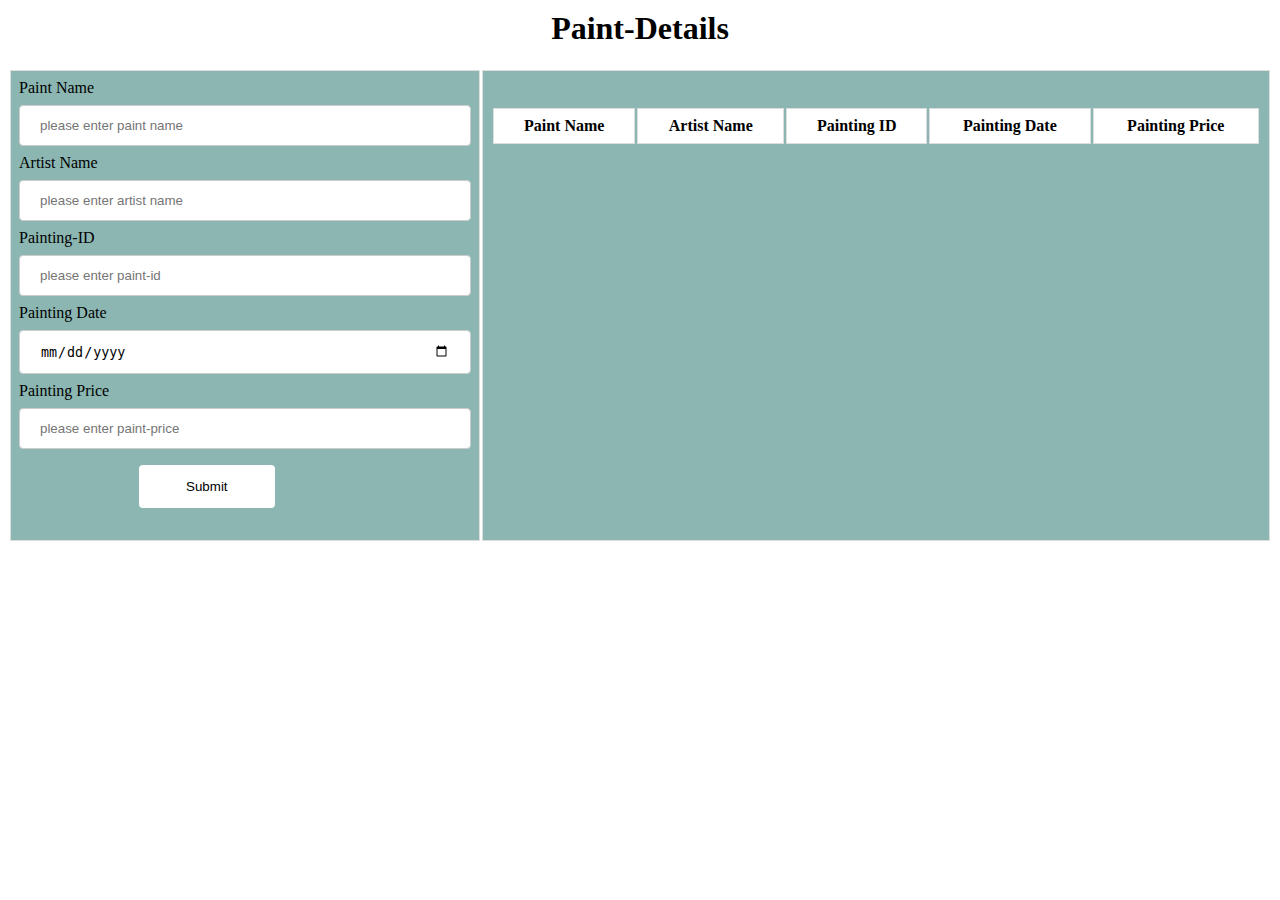
<file: Rakesh/index.html>
<html lang="en">
<head>
    <meta charset="UTF-8">
    <meta name="viewport" content="width=device-width, initial-scale=1.0">
    <title>Document</title>
    <link rel="stylesheet" href="table.css">
</head>
<body>

    <h1>Paint-Details</h1>
    <table>
        <tr>
            <td>
                <form onsubmit="event.preventDefault(); SubmitForm(); resetform()" autocomplete="off">
                    <div>
                        <label>Paint Name</label>
                        <p id="p" style="display: none;" class="alert alert-info">Only characters are allowed</p>
                        <input type="text" name="paintName" oninput="p_check()" id="paintName" placeholder="please enter paint name" required> 
                    </div>
                    <div>
                        <label>Artist Name</label>
                        <p id="a" style="display: none;" class="alert alert-info">Only characters are allowed</p>
                        <input type="text" name="artist" oninput="a_check()" id="artist" placeholder="please enter artist name" required>
                    </div>
                    <div>
                        <label>Painting-ID</label>
                        <input type="number" name="pid" id="pid" placeholder="please enter paint-id" required>
                    </div>
                    <div>
                        <label>Painting Date</label>
                        <input type="date" max="2020-10-28" name="pdate" id="pdate" placeholder="please enter painting date" required>
                    </div>
                    <div>
                        <label>Painting Price</label>
                        <p id="pp" style="display: none;" class="alert alert-info">pls enter price</p>
                        <input type="number" name="price" oninput="pp_check" id="price" placeholder="please enter paint-price" required>
                    </div>
                    <div  class="form-action-buttons">
                        <input type="submit" value="Submit">
                    </div>
                </form>
            </td>
            <td>
                <table class="list" id="Paint-Info">
                    <thead>
                        <tr>
                            <th>Paint Name</th>
                            <th>Artist Name</th>
                            <th>Painting ID</th>
                            <th>Painting Date</th>
                            <th>Painting Price</th>
                    
                        </tr>
                    </thead>
                    <tbody>

                    </tbody>
                </table>
            </td>
        </tr>
    </table>
    <script src="script.js"></script>
</body>
</html>
</file>
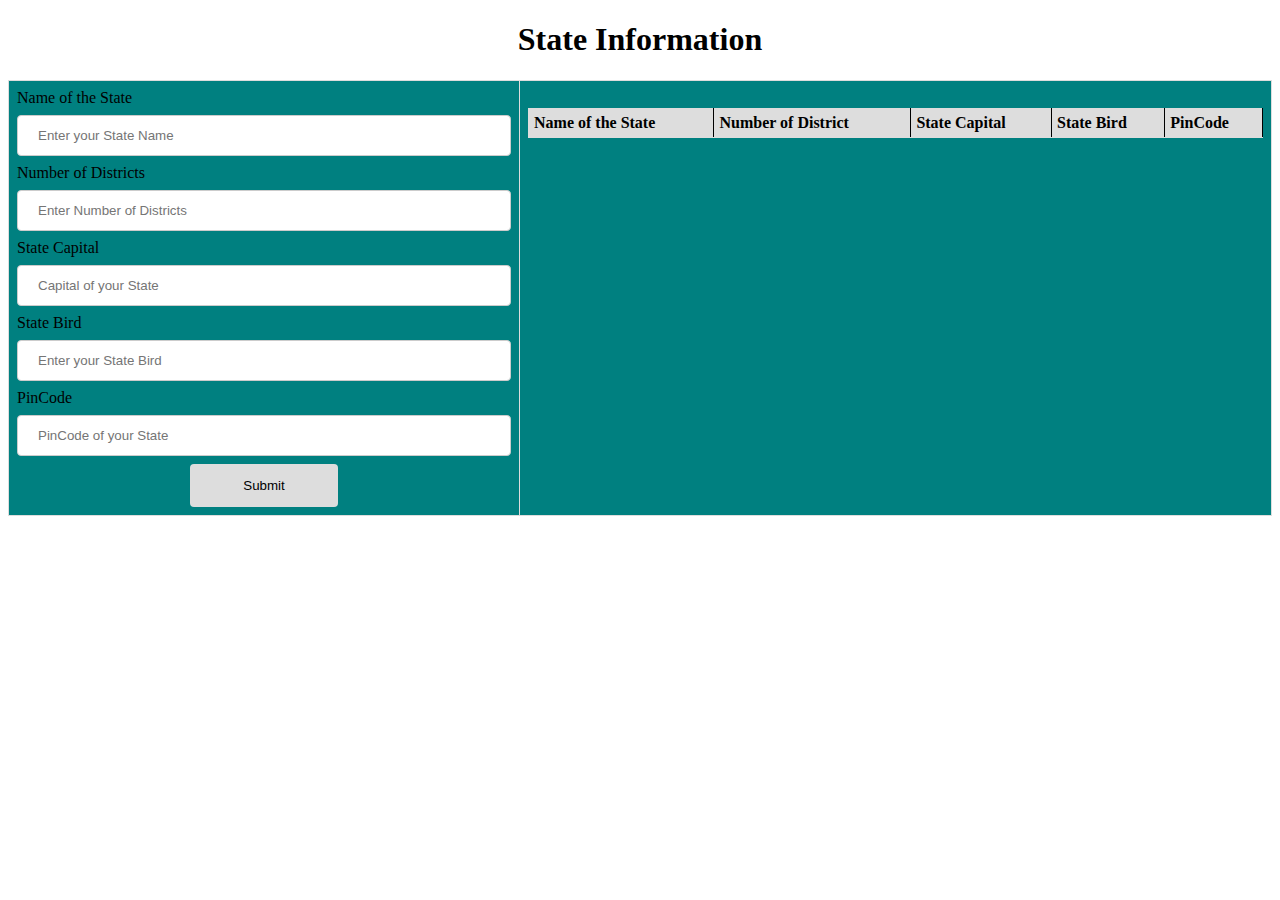
<file: Nitin Updated/State_Information.html>
<!DOCTYPE html>
<html>
<head>
    <title>State Information</title>
    <link rel="stylesheet" href="State_Information.css">
    <script src="state_information.js"></script>
</head>
<body>
    <h1>State Information</h1>
    <table>
        <tr>
            <td>
                <form onsubmit="event.preventDefault();onFormSubmit();" autocomplete="off">
                    <div>
                        <label>Name of the State</label>
                        <p id="state-alert" style="display:none;color:#fff;">Only characters are allowed</p>
                        <input type="text"  id="state-name" placeholder="Enter your State Name"  oninput="validation()" required>
                    </div>
                    <div>
                        <label>Number of Districts</label>
                        <input type="number" id="district" placeholder="Enter Number of Districts" min="1" required>
                    </div>
                    <div>
                        <label>State Capital</label>
                        <p id="capital" style="display:none;color:#fff;">Only characters are allowed</p>
                        <input type="text"  id="capital-name" placeholder="Capital of your State" oninput="validation()" required>
                    </div>
                    <div>
                        <label>State Bird</label>
                        <p id="bird-alert" style="display:none;color:#fff;">Only characters are allowed</p>
                        <input type="text" id="bird-name" placeholder="Enter your State Bird" oninput="validation()" required>
                    </div>
                    <div>
                        <label>PinCode</label>
                        <p id="pin-alert" style="display:none;color:#fff;">Only Six Digits are Allowed</p>
                        <input type="number" id="pin-code" placeholder="PinCode of your State" oninput="validation()" required>
                    </div>
                    <div class="form-action-buttons">
                        <input type="submit" value="Submit">
                    </div>
                </form>
            </td>
            <td>
                <table class="list" id="state-information">
                    <thead>
                        <tr>
                            <th>Name of the State</th>
                            <th>Number of District</th>
                            <th>State Capital</th>
                            <th>State Bird</th>
                            <th>PinCode</th>
                        </tr>
                    </thead>
                    <tbody>
                    </tbody>
                </table>
            </td>
        </tr>
    </table>
</body>
</html>
</file>
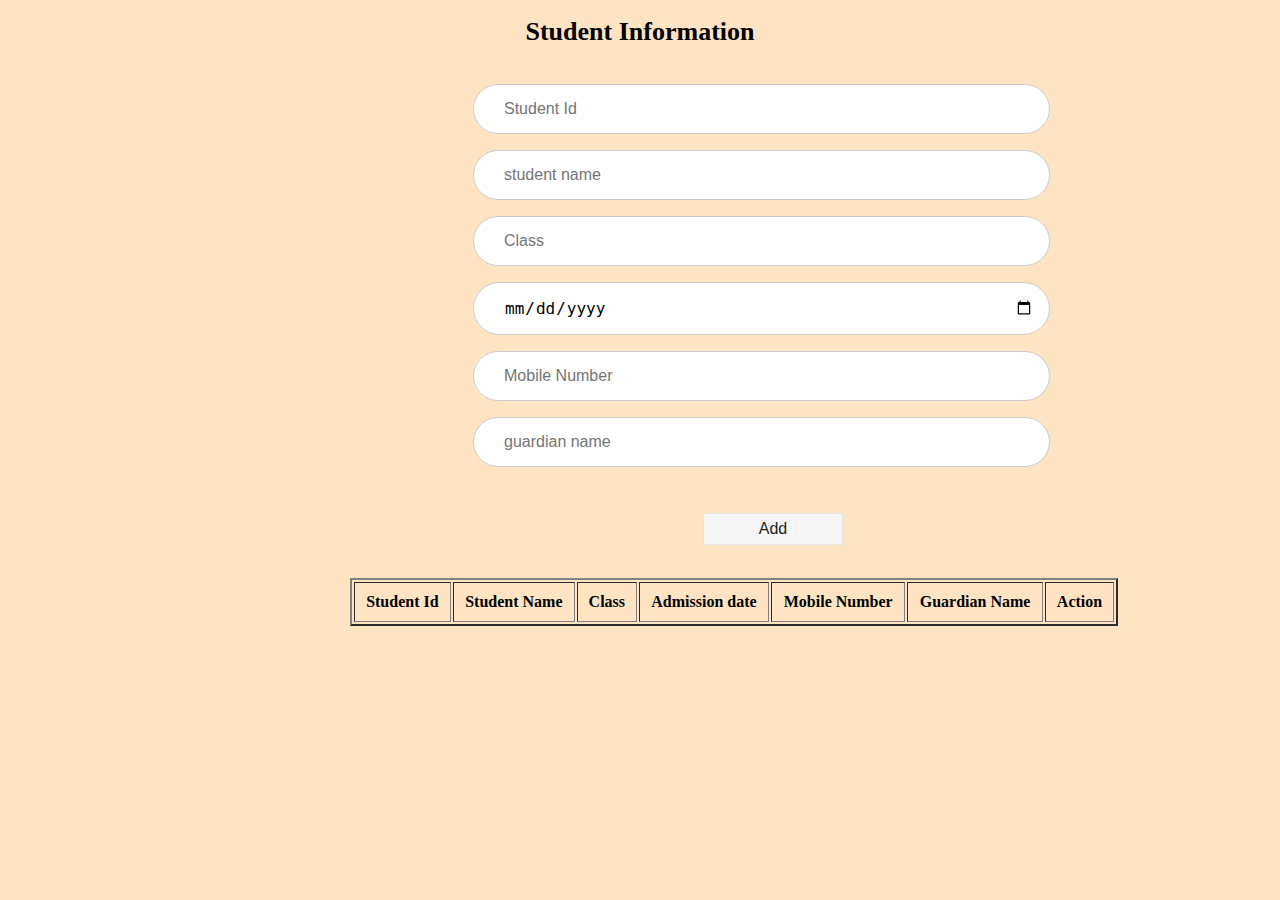
<file: Rakesh Updated-Code/student.html>
<!DOCTYPE html>
<html lang="en">
<head>
   <meta charset="UTF-8">
   <title> Student Information </title>
   <link rel="stylesheet" href="student.css">
</head>
<body style= "background-color: bisque;">
    <h1 > <center>Student Information </center></h1>
    <div>
        <table>
            <tr>
                <td>
                    <form>
                        <br/>
                        <div>
                            <input type= 'number' id= 'no' placeholder= 'Student Id' required> </input><br/><br/>
                        </div>
                        <div>
                            <input type="text"  oninput="Valid()" id="name" placeholder="student name" required autocomplete="off"><br/><br/>
                            <p id="studname" style="display: none;margin-left: 500px;">Only Characters are allowed</p>  
                        </div>
                        <div>
                            <input type= 'number' id= 'class' placeholder= 'Class' required> </input><br/><br/>
                        </div>
                        <div>
                            <input type= 'date' id= 'admDate' placeholder= 'Admission Date' max="2020-10-31" required> </input><br/><br/> 
                        </div>
                        <div>
                            <input type= 'tel' id= 'mobile' oninput="Valid()" placeholder= 'Mobile Number' maxlength="10" minlength="10" required> </input>
                            <p id="mob" style="display: none; margin-left: 500px;" >Please enter a valid phone number</p> <br/><br/>
                        </div>
                        <div>
                            <input type="text"  oninput="Valid()" id="gaurdianname" placeholder="guardian name" required autocomplete="off"><br/><br/>
                            <p id="guardian" style="display: none;margin-left: 500px;">Only Characters are allowed</p>  
                        </div>
                        <button style= 'margin-left: 700px;' onClick= 'addInfo()'> Add </button>
                    </form>
                </td>
            </tr>
        </table>
       
    </div>
    <table border= '2' style= 'margin-top: 20px; width: 60%; margin-left: 350px; text-align: center; font-size: 16px; color:black;'id= 'display'>
        <thead>
            <tr>
                <th style="padding: 10px;"> Student Id</th>
                <th style="padding: 10px;"> Student Name</th>
                <th style="padding: 10px;"> Class</th>
                <th style="padding: 10px;">Admission date</th>
                <th style="padding: 10px;">Mobile Number</th>
                <th style="padding: 10px;">Guardian Name</th>
                <th style="padding: 10px;"> Action </th>
            </tr>
        </thead>
    </table>
    <script>
        let student= []
        let selectedRow = null

        function addInfo() {
            let list1  = []
            let list2  = []
            let list3  = []
            let list4  = []
            let list5  = []
            let list6  = []

            let n= 1
            let x= 0

            let addRow = document.getElementById('display')
            let newRow = addRow.insertRow(n)

            list1[x] = document.getElementById('no').value
            list2[x] = document.getElementById('name').value
            list3[x] = document.getElementById('class').value
            list4[x] = document.getElementById('admDate').value
            list5[x] = document.getElementById('mobile').value
            list6[x] = document.getElementById('gaurdianname').value

            if(list1[x] === '' && list2[x] === '' && list3[x] === '' && list4[x] === '' && list5[x] === '' && list6[x] === ''){
                alert('Enter all the details')
            }else{
                let cell1 = newRow.insertCell(0)
                let cell2 = newRow.insertCell(1)
                let cell3 = newRow.insertCell(2)
                let cell4 = newRow.insertCell(3)
                let cell5 = newRow.insertCell(4)
                let cell6 = newRow.insertCell(5)
                let cell7 = newRow.insertCell(6)

                cell1.innerHTML= list1[x]
                cell2.innerHTML= list2[x]
                cell3.innerHTML= list3[x] 
                cell4.innerHTML= list4[x]
                cell5.innerHTML= list5[x]
                cell6.innerHTML= list6[x]
                cell7.innerHTML = `<a onClick="removeInfo(this)">Delete</a>`;
                n++
                x++
                resetForm()
            } 
        }

        function removeInfo(td) {
            if (confirm('Are you sure to delete this record ?')) {
                row = td.parentElement.parentElement
                document.getElementById('display').deleteRow(row.rowIndex)
                resetForm()
            }
        }

        function resetForm() {
            document.getElementById('no').value= ''
            document.getElementById('name').value= ''
            document.getElementById('class').value= ''
            document.getElementById('admDate').value= ''
            document.getElementById('mobile').value= ''
            document.getElementById('gaurdianname').value= ''
            selectedRow = null;
        }

    function render() {
            let formData= ''
            for(let i=0; i< student.length; i++){
                formData += '<div style= "border: 1px solid; font-color: blue; padding: 5px; margin: 2px;"><br/>'+ student[i]['no'] 
                            + student[i]['name'] 
                            + student[i]['class'] 
                            + student[i]['admDate']  
                            + student[i]['mobile'] 
                            + student[i]['gaurdianname']
                document.getElementById('display').innerHTML= formData
            }
        }

      function Valid() {
         let  studname = document.getElementById('name').value;
         let  mob = document.getElementById('mobile').value;
         let  guard = document.getElementById('gaurdianname').value;
         let pattern1 = /[0-9]/g;
         let mobpattern = /[a-z]/g;

         if(studname === " " || studname.match(pattern1)) {
           document.getElementById('studname').style.display = "block";
           document.getElementById('name').value = "";
            setTimeout(() => { 
           document.getElementById('studname').style.display = "none";
        }, 3000)
       }

       if(guard === " "|| guard.match(pattern1)){
           document.getElementById('guardian').style.display = "block";
           document.getElementById('gaurdianname').value = "";
            setTimeout(() => { 
           document.getElementById('guardian').style.display = "none";
        }, 3000)
       }

       if(mob === " " || mob.match(mobpattern)) {
           document.getElementById('mob').style.display = "block";
           document.getElementById('mobile').value = "";
            setTimeout(() => { 
           document.getElementById('mob').style.display = "none";
        }, 3000)
       }
    }

    

    </script>
</body>
</html>
</file>
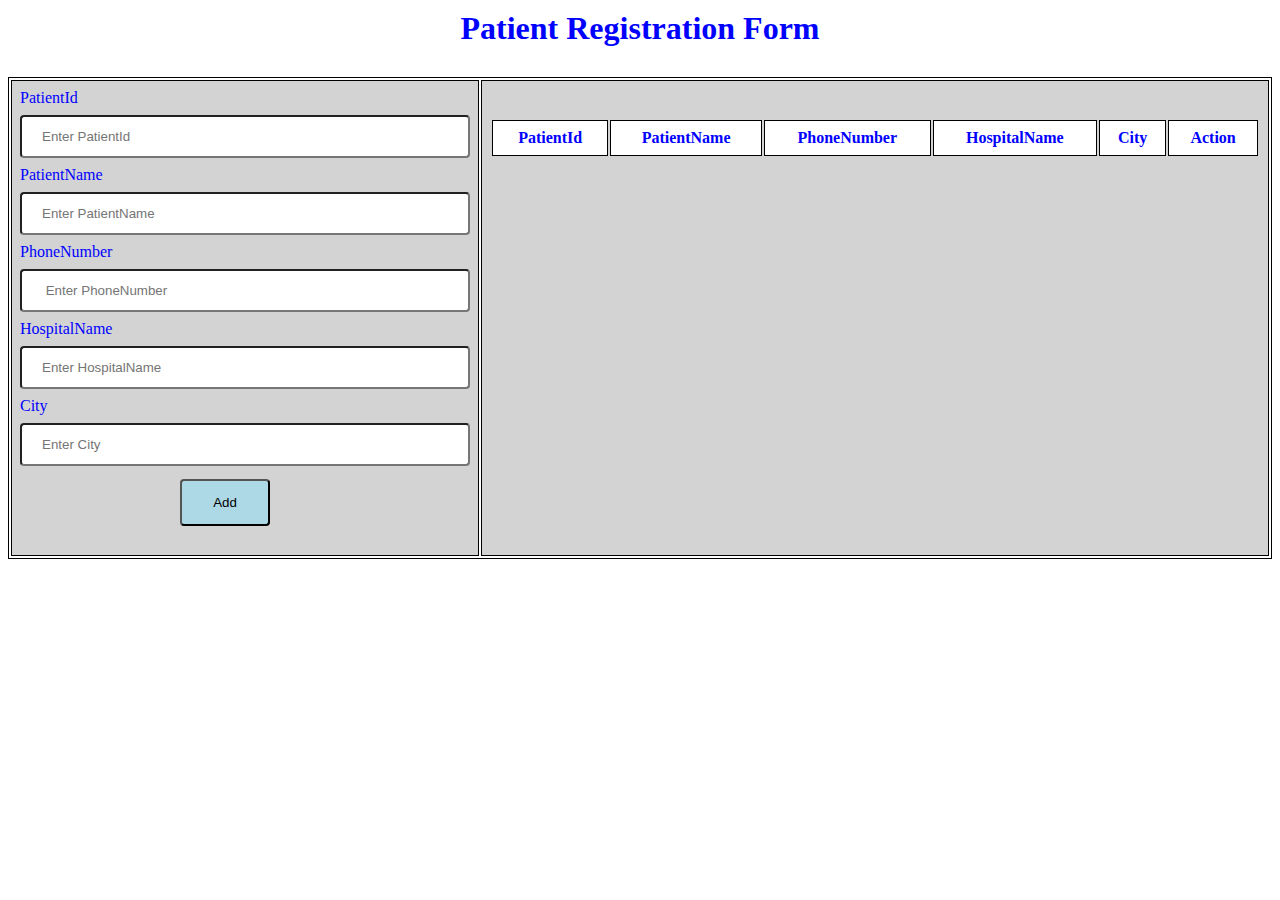
<file: ruksana/Form.html>
<html lang="en">
<head>
    <meta charset="UTF-8">
    <meta name="viewport" content="width=device-width, initial-scale=1.0">
    <title>Patient Registration Form</title>
    <link rel="stylesheet" href="style.css">
</head>
<body >

    <h1>Patient Registration Form</h1>
    <table style='border:1px solid black';>
        <tr>
            <td>
                <form onsubmit="event.preventDefault(); SubmitForm(); resetform()" autocomplete="off" >
                    <div>
                        <label style='color:blue;'>PatientId</label>
                        <p id="pid" style="display: none;" class="alert alert-info">Please Enter Id</p>
                        <input type="text" name="PatientId" oninput="id_check()" id="PatientId" placeholder="Enter PatientId" required> 
                    </div>
                    <div>
                        <label style='color:blue;'>PatientName</label>
                        <p id="valid" style="display: none;" class="alert alert-info">Enter Only Characters</p>
                        <input type="text" name="PatientName" oninput="validate()" id="PatientName" placeholder="Enter PatientName" required>
                    </div>
                    <div>
                        <label style='color:blue;'>PhoneNumber</label>
                        <input type="number" name="phone"   id="phone" placeholder=" Enter PhoneNumber" required>
                    </div>
                    <div>
                        <label style='color:blue;'>HospitalName</label>
                        <p id="valid" style="display: none;" class="alert alert-info">Please Enter HospitalName</p>
                        <input type="text"  name="hname" id="hname" oninput="validate()" placeholder="Enter HospitalName" required>
                    </div>
                    <div>
                        <label style='color:blue;'>City</label>
                        <p id="valid" style="display: none;" class="alert alert-info">Please enter City</p>
                        <input type="text" name="city" oninput="validate()" id="city" placeholder="Enter City" required>
                    </div>
                    <div  class="form-action-buttons">
                        <input type="submit" value="Add">
                    </div>
                </form>
            </td>
            <td>
                <table class="list" id="PatientInfo">
                    <thead>
                        <tr>
                            <th>PatientId</th>
                            <th>PatientName</th>
                            <th>PhoneNumber</th>
                            <th>HospitalName</th>
                            <th>City</th>
                            <th>Action</th>
                    
                        </tr>
                    </thead>
                    <tbody>

                    </tbody>
                </table>
            </td>
        </tr>
    </table>
    <script src="script.js"></script>
</body>
</html>
</file>
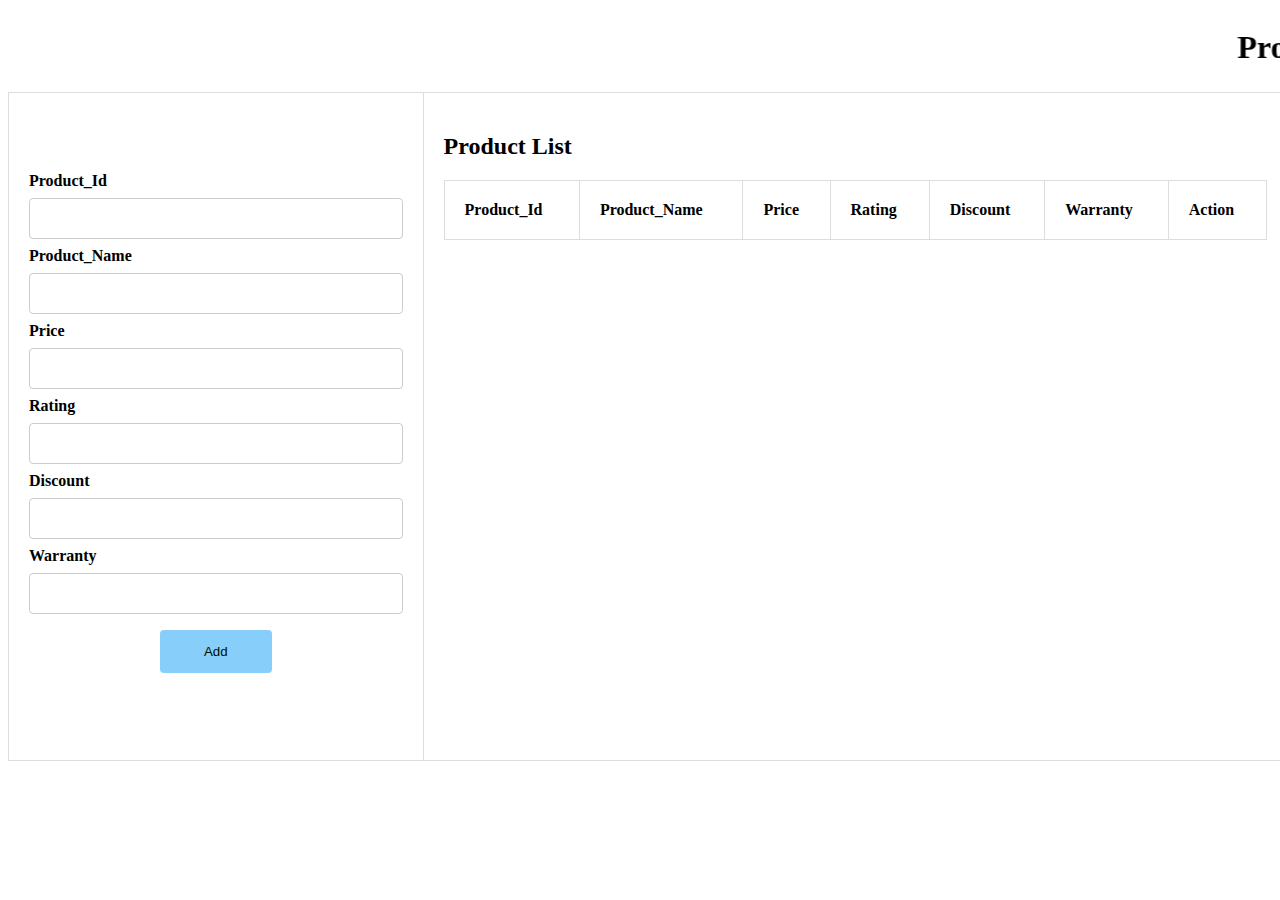
<file: Soumya S/product.html>
<!DOCTYPE html>
<html>
<head>
    <title>
        Product Details
    </title>
    <link rel="stylesheet" href="product.css">
</head>

<body>
   <marquee><h1>Product Information</h1></marquee> 
    <table>
        <tr>
            <td>
                <form onsubmit="event.preventDefault();Submit();" autocomplete="off">
                    <div>
                        <label>Product_Id</label>
                        <input type="text" name="pid" id="pid" required>
                    </div>
                    <div>
                        <label>Product_Name</label>
                        <input type="text" name="pdName" id="pdName" required>
                    </div>
                    <div>
                        <label>Price</label>
                        <input type="text" name="price" id="price" required>
                    </div>
                    <div>
                        <label>Rating</label>
                        <input type="text" name="rating" id="rating" required>
                    </div>
                    <div>
                        <label>Discount</label>
                        <input type="text" name="discount" id="discount" required>
                    </div>
                    <div>
                        <label>Warranty</label>
                        <input type="text" name="warranty" id="warranty" required>
                    </div>
                    <div  class="form-action-buttons">
                        <input type="submit" value="Add">
                       
                    </div>
                </form>
            </td>
            <td>
                <table class="list" id="productList">
                    <h2>Product List</h2>
                    <thead>
                        <tr>
                            <th>Product_Id</th>
                            <th>Product_Name</th>
                            <th>Price</th>
                            <th>Rating</th>
                            <th>Discount</th>
                            <th>Warranty</th>
                            <th>Action</th>
                        </tr>
                    </thead>
                    <tbody>

                    </tbody>
                </table>
            </td>
        </tr>
    </table>
    <script src="product2.js"></script>
</body>
</html>
</file>
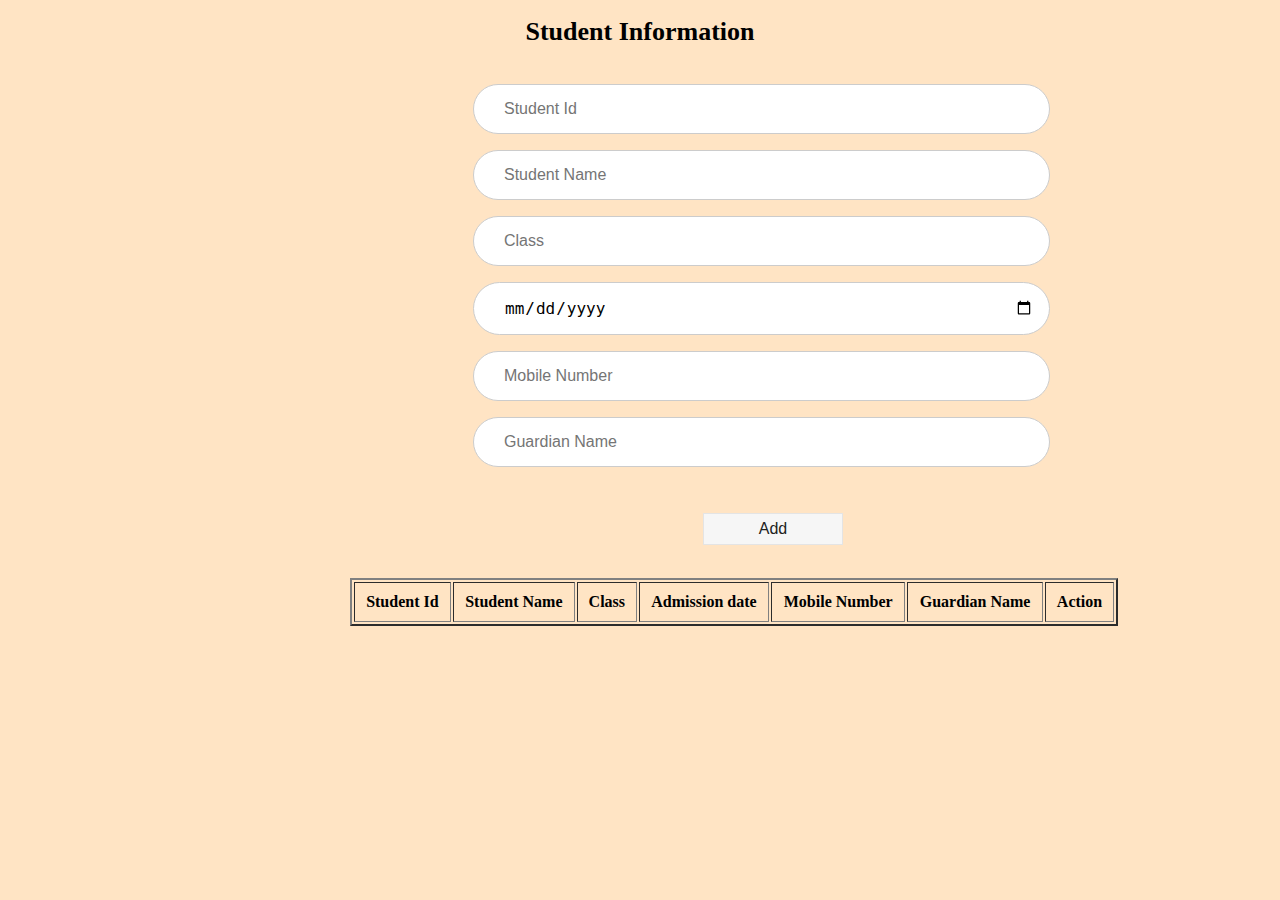
<file: SoumyaMK/student.html>
<!DOCTYPE html>
<html lang="en">
<head>
   <meta charset="UTF-8">
   <title> Student Information </title>
   <link rel="stylesheet" href="style.css">
</head>
<body style= "background-color: bisque;">
    <h1 > <center>Student Information </center></h1>
    <div>
        <table>
            <tr>
                <td>
                    <form>
                        <br/>
                        <div>
                            <input type= 'text' id= 'no' placeholder= 'Student Id' pattern= "[0-9]" required> </input><br/><br/>
                        </div>
                        <div>
                            <input type= 'text' id= 'name' placeholder= 'Student Name' pattern= "[A-Za-z]" required> </input><br/><br/>
                        </div>
                        <div>
                            <input type= 'text' id= 'class' placeholder= 'Class' pattern= "[0-9]" required> </input><br/><br/>
                        </div>
                        <div>
                            <input type= 'date' id= 'admDate' placeholder= 'Admission date'  required> </input><br/><br/> 
                            <!-- max= "2020-10-29" -->
                        </div>
                        <div>
                            <input type= 'text' id= 'mobile' placeholder= 'Mobile Number' pattern= "[0-9]" maxlength= '10' required> </input><br/><br/>
                        </div>
                        <div>
                            <input type= 'text' id= 'guardian' placeholder= 'Guardian Name' pattern= "[A-Za-z]" required> </input><br/><br/>
                        </div>
                        <button style= 'margin-left: 700px;' onClick= 'addInfo()'> Add </button>
                    </form>
                </td>
            </tr>
        </table>
       
    </div>
    <table border= '2' style= 'margin-top: 20px; width: 60%; margin-left: 350px; text-align: center; font-size: 16px; color:black;'id= 'display'>
        <thead>
            <tr>
                <th style="padding: 10px;"> Student Id</th>
                <th style="padding: 10px;"> Student Name</th>
                <th style="padding: 10px;"> Class</th>
                <th style="padding: 10px;">Admission date</th>
                <th style="padding: 10px;">Mobile Number</th>
                <th style="padding: 10px;">Guardian Name</th>
                <th style="padding: 10px;"> Action </th>
            </tr>
        </thead>
    </table>
    <script>
        let student= []
        let selectedRow = null

        function addInfo() {
            let list1  = []
            let list2  = []
            let list3  = []
            let list4  = []
            let list5  = []
            let list6  = []

            let n= 1
            let x= 0

            let addRow = document.getElementById('display')
            let newRow = addRow.insertRow(n)

            list1[x] = document.getElementById('no').value
            list2[x] = document.getElementById('name').value
            list3[x] = document.getElementById('class').value
            list4[x] = document.getElementById('admDate').value
            list5[x] = document.getElementById('mobile').value
            list6[x] = document.getElementById('guardian').value

            if(list1[x] === '' && list2[x] === '' && list3[x] === '' && list4[x] === '' && list5[x] === '' && list6[x] === ''){
                alert('Enter all the details')
            }else{
                let cell1 = newRow.insertCell(0)
                let cell2 = newRow.insertCell(1)
                let cell3 = newRow.insertCell(2)
                let cell4 = newRow.insertCell(3)
                let cell5 = newRow.insertCell(4)
                let cell6 = newRow.insertCell(5)
                let cell7 = newRow.insertCell(6)

                cell1.innerHTML= list1[x]
                cell2.innerHTML= list2[x]
                cell3.innerHTML= list3[x] 
                cell4.innerHTML= list4[x]
                cell5.innerHTML= list5[x]
                cell6.innerHTML= list6[x]
                cell7.innerHTML = `<a onClick="removeInfo(this)">Delete</a>`;
                n++
                x++
                resetForm()
            } 
        }

        function removeInfo(td) {
            if (confirm('Are you sure to delete this record ?')) {
                row = td.parentElement.parentElement
                document.getElementById('display').deleteRow(row.rowIndex)
                resetForm()
            }
        }

        function resetForm() {
            document.getElementById('no').value= ''
            document.getElementById('name').value= ''
            document.getElementById('class').value= ''
            document.getElementById('admDate').value= ''
            document.getElementById('mobile').value= ''
            document.getElementById('guardian').value= ''
            selectedRow = null;
        }

        function render() {
            let formData= ''
            for(let i=0; i< student.length; i++){
                formData += '<div style= "border: 1px solid; font-color: blue; padding: 5px; margin: 2px;"><br/>'+ student[i]['no'] 
                            + student[i]['name'] 
                            + student[i]['class'] 
                            + student[i]['admDate']  
                            + student[i]['mobile'] 
                            + student[i]['guardian']
                document.getElementById('display').innerHTML= formData
            }
        }
    </script>
</body>
</html>
</file>
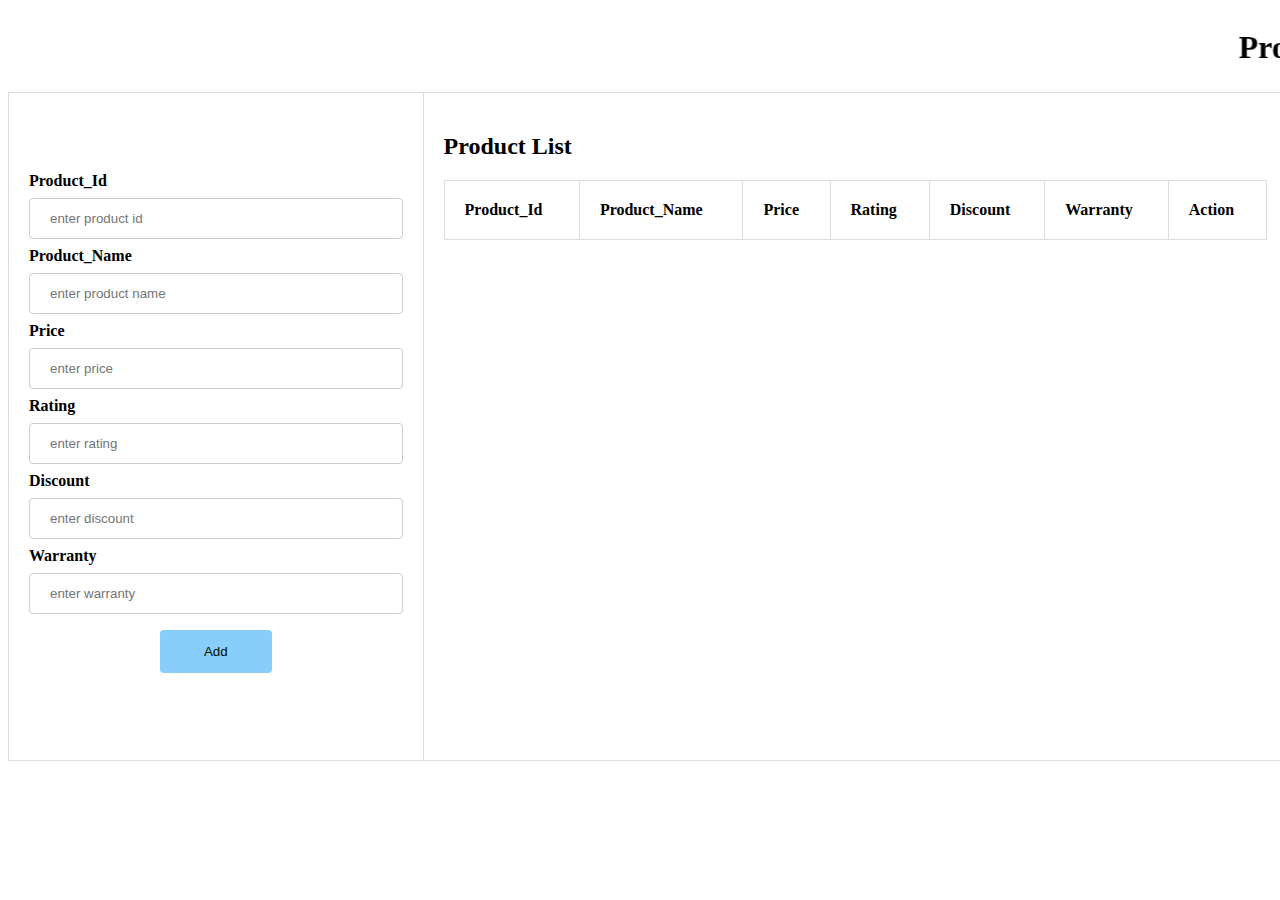
<file: swastik updated/product.html>
<!DOCTYPE html>
<html>
<head>
    <title>
        Product Details
    </title>
    <link rel="stylesheet" href="product.css">
</head>

<body>
   <marquee><h1>Product Information</h1></marquee> 
    <table>
        <tr>
            <td>
                <form onsubmit="event.preventDefault();Submit();" autocomplete="off">
                    <div>
                        <label>Product_Id</label>
                        <input type="number" name="pid" id="pid" placeholder="enter product id" required>
                    </div>
                    <div>
                        <label>Product_Name</label>
                        <input type="text" name="pdName" id="pdName" placeholder="enter product name" oninput="productNameCheck()">
                       <p id="e" style="display: none;" class="alert alert-info">Only characters are allowed</p>       
                    </div>
                    <div>
                        <label>Price</label>
                        <input type="number" name="price" id="price" placeholder="enter price" required>
                    </div>
                    <div>
                        <label>Rating</label>
                        <input type="number" name="rating" id="rating" placeholder="enter rating"  min="0" max="5"  required>
                    </div>
                    <div>
                        <label>Discount</label>
                        <input type="number" name="discount" id="discount" placeholder="enter discount"  min="0"  required>
                    </div>
                    <div>
                        <label>Warranty</label>
                        <input type="number" name="warranty" id="warranty" placeholder="enter warranty"  min="2020" max="2025" required>
                    </div>
                    <div  class="form-action-buttons">
                        <input type="submit" value="Add">
                       
                    </div>
                </form>
            </td>
            <td>
                <table class="list" id="productList">
                    <h2>Product List</h2>
                    <thead>
                        <tr>
                            <th>Product_Id</th>
                            <th>Product_Name</th>
                            <th>Price</th>
                            <th>Rating</th>
                            <th>Discount</th>
                            <th>Warranty</th>
                            <th>Action</th>
                        </tr>
                    </thead>
                    <tbody>

                    </tbody>
                </table>
            </td>
        </tr>
    </table>
    <script src="product2.js"></script>
</body>
</html>
</file>
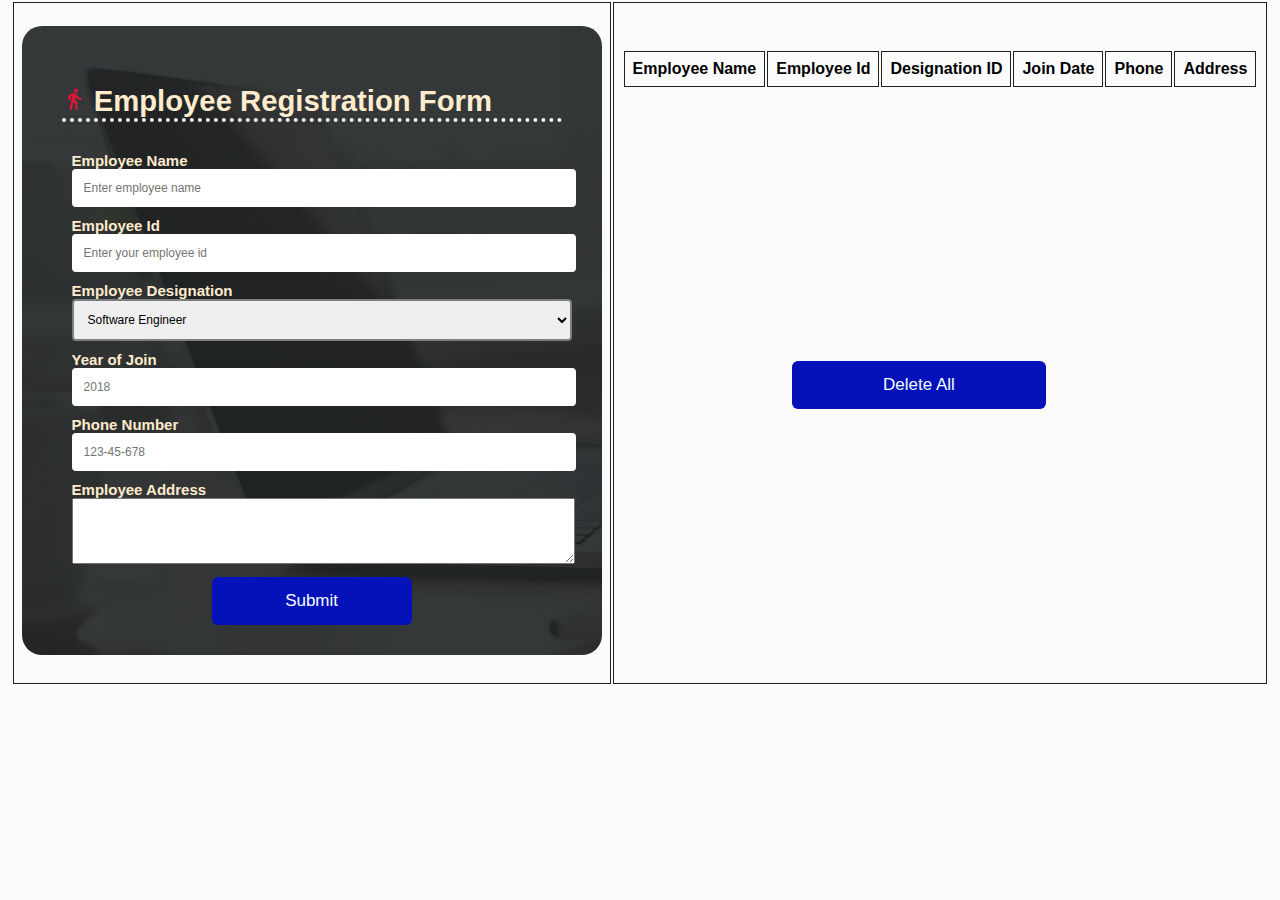
<file: swastik/emp.html>
<!DOCTYPE html>
<html lang="en">
<head>
    <meta charset="UTF-8">
    <meta name="viewport" content="width=device-width, initial-scale=1.0">
    <title>Employee regestration form</title>
    <link rel="stylesheet" href="emp.css">
    <link href="https://fonts.googleapis.com/icon?family=Material+Icons"
      rel="stylesheet">
      <link href="https://fonts.googleapis.com/icon?family=Material+Icons"
      rel="stylesheet">
</head>
<body>

    <table>
        <tr>
            <td>
                <div class="main-container">
                    <div class="left-col">
                        <form onsubmit="event.preventDefault(); "  class="form">

                            <h3 class="heading">
                               <span class="material-icons">
                                      directions_walk
                               </span>
                                    Employee Registration Form

                             </h3>

                            <!-- employee name -->
                            <div class="form-control">
                                <label for='Employeename'>Employee Name</label>
                                <input type="text" id="Employeename" placeholder="Enter employee name" oninput="empname_check()">
                                <!-- error msg -->
                                <p id="e" style="display: none;" class="alert alert-info">Only characters are allowed</p>
                            </div>

                             <!-- employee id -->
                            <div class="form-control">
                                <label for='Employeeid'>Employee Id</label>
                                <input type="number" id="Employeeid" placeholder="Enter your employee id">
                                <p class="validation-error hide-1" id="fullNameValidationError">Employee id Required</p>

                            </div>

                             <!-- employee  designation-->
                            <div class="form-control">
                                <label for='Employeedesignation'>Employee Designation</label> <br>
                                <!-- <input type="" id="Employeedesignation"  > -->
                                <select name="" id="Employeedesignation">
                                    <option value="" >Software Engineer</option>
                                    <option value="" >Intern</option>
                                    <option value="" >Team Lead</option>
                                    <option value="" >Support Engineer</option>
                                    <option value="" >Other</option>
                                </select>


                            </div>

                             <!-- employee  year of join -->
                            <div class="form-control">
                                <label for='Employeejoindate'>Year of Join</label>
                                <input id="empjoin" type="number" min="2017" max="2020" placeholder="2018" />
                                <!-- <p class="validation-error hide" id="fullNameValidationError">Employee Name Required</p> -->

                            </div>


                             <!-- employee mobile number -->
                            <div class="form-control">
                                <label for='Employeephone'>Phone Number</label>
                                <input type="tel" id="phone" placeholder="123-45-678"   min="10" max="10" oninput="phonenum_check()">
                                <p id="p" style="display: none;" class="alert alert-info">only numbers are allowed</p>

                            </div>



                            <div class="form-control">
                                <label for='Employeename'>Employee Address</label>
                                <textarea id="empadd" rows="4" cols="60" >

                                    </textarea>


                            </div>

                            <button onclick="onformSubmit()" id="subtn">Submit</button>

                        </form>
                    </div>

                </div>
            </td>
            <td>
                <table class="list" id="emp-list">
                    <thead>
                        <tr>
                            <th>Employee Name</th>
                            <th>Employee Id</th>
                            <th>Designation ID</th>
                            <th>Join Date</th>
                            <th>Phone</th>
                            <th>Address</th>
                            <br>
                        </tr>

                            <!-- <button onclick=""  class="delrow">Delete Row</button>    -->
                    </thead>
                    <tbody>
                        <button onclick="deleteall()"  class="delall">Delete All</button>
                    </tbody>
                </table>
            </td>
        </tr>
    </table>
    <script src="emp.js"></script>
</body>
</html>
</file>
<file: Rakesh/table.css>
body > table{
    width: 100%;
    margin-top: 20px;
}


 table.list{
    width:100%;
    margin-top: -200px;
}

th {
    border: 1px solid #dddddd;
    text-align: left;
    padding: 8px;
    background-color: white;
    text-align: center;
}
td{
        border: 1px solid #dddddd;
        text-align: left;
        padding: 8px;
        background-color: rgb(139, 182, 178);

}

input[type=text], input[type=number],input[type=date] {
    width: 100%;
    padding: 12px 20px;
    margin: 8px 0px;
    display: inline-block;
    border: 1px solid #ccc;
    border-radius: 4px;
    box-sizing: border-box;
}

input[type=submit]{
    width: 30%;
    background-color:white;
    color: #000;
    padding: 14px 20px;
    margin: 8px 0;
    border: none;
    border-radius: 4px;
    cursor: pointer;
    margin-left: 120px;
}

h1{
    text-align: center;
    margin-top: 10px;
}






















































/* form div.form-action-buttons{
    text-align: right;
} 



 */
































































































 /* tr:nth-child(even),table.list thead>tr {
    background-color: #dddddd;
}  */
</file>
<file: Nitin Updated/State_Information.css>
body > table{
    width:100%;
    background-color:violet;
    background:teal;
}
h1
{
    text-align: center;
}

table{
    border-collapse:collapse;
}

table.list{
    width:100%;
    margin-top:-190px;
}

th{
    background-color:#dddddd;
}

td, th {
    border:1px solid #dddddd ;
    text-align:left;
    padding:8px;  
}

th{
    border-right:1px black solid;
    padding:5px;  
}

input[type=text], input[type=number] {
    width:100%;
    padding:12px 20px;
    margin:8px 0;
    display:inline-block;
    border:1px solid #ccc;
    border-radius:4px;
    box-sizing:border-box;
}

input[type=submit]{
    width:30%;
    background-color:#ddd;
    color:#000;
    padding:14px 20px;
    border:none;
    border-radius: 4px;
    cursor:pointer; 
}

form div.form-action-buttons{
    text-align:center;
}

a{
    cursor:pointer;
    text-decoration:underline;
    color:#0000ee;
    margin-right:4px;
}

label.validation-error{
    color:red;
    margin-left:5px;
}

.hide{
    display:none;
}
</file>
<file: Rakesh Updated-Code/student.css>
body{
    margin : 0;
    padding: 0;
    box-sizing: border-box;
    font-family: 'Franklin Gothic Medium', 'Arial Narrow', Arial, sans-serif sans-serif;
    font-size: 13px;
}


input{
    width: 530px;
    padding: 15px;
    margin-left: 470px;
    padding-left: 30px;
    padding-right: 15px;
    border-radius: 30px;
    border: 1px solid #ccc;
    outline: none;
    font-size:16px;
 
}

button {
    height: 32px;
    width: 140px;
    background-color: #f6f6f6;
    font-size: 16px;
    color: #222222;
    margin-top: 30px;
    border: 1px solid #e4e4e4;
    margin-bottom: 10px;
}
</file>
<file: ruksana/style.css>
body > table{
    width: 100%;
    margin-top: 30px;
}

table.list{
    width:100%;
    margin-top: -200px;
}

th {
    border: 1px solid black;
    text-align: left;
    padding: 8px;
    background-color: white;
    text-align: center;
    color:blue;
}
td{
        border: 1px solid black;
        text-align: left;
        padding: 8px;
        background-color: lightgray;

}

input[type=text], input[type=number] {
    width: 100%;
    padding: 12px 20px;
    margin: 8px 0px;
    display: inline-block;
    border-radius: 4px;
    box-sizing: border-box;
}

input[type=submit]{
    width: 20%;
    background-color:lightblue;
    padding: 14px 20px;
    margin: 5px 0;
    border-radius: 4px;
    cursor: pointer;
    margin-left: 160px;
}

h1{
    text-align: center;
    margin-top: 10px;
    color:blue;
}
</file>
<file: Soumya S/product.css>
body {
    width: 100%;
    background-color:#fff;
}
table{
    width: 100%;
    border-collapse: collapse;
    border-radius:10px;
}
table.list{
    width:100%;
    margin-bottom:500px;
}

td, th {
    border: 1px solid #dddddd;
    text-align: left;
    padding: 20px;
    font-weight:bold
}
tr:nth-child(even),table.list thead>tr {
    background-color:#fff;
}
input[type=text], input[type=number] {
    width: 100%;
    padding: 12px 20px;
    margin: 8px 0;
    display: inline-block;
    border: 1px solid #ccc;
    border-radius: 4px;
    box-sizing: border-box;
}

input[type=submit]{
    width: 30%;
    background-color: #87CEFA;
    color: #000f00;
    padding: 14px 20px;
    margin: 8px 0;
    border: none;
    border-radius: 4px;
    cursor: pointer;
}

form div.form-action-buttons{
    text-align: center;
    
}

a{
    cursor: pointer;
    text-decoration: underline;
    color: #0000ee;
    margin-right: 4px;
    
}

label.validation-error{
    color:   red;
    margin-left: 5px;
}

.hide{
    display:none;
}
</file>
<file: SoumyaMK/style.css>
body{
    margin : 0;
    padding: 0;
    box-sizing: border-box;
    font-family: 'Franklin Gothic Medium', 'Arial Narrow', Arial, sans-serif sans-serif;
    font-size: 13px;
}


input{
    width: 530px;
    padding: 15px;
    margin-left: 470px;
    padding-left: 30px;
    padding-right: 15px;
    border-radius: 30px;
    border: 1px solid #ccc;
    outline: none;
    font-size:16px;
 
}

button {
    height: 32px;
    width: 140px;
    background-color: #f6f6f6;
    font-size: 16px;
    color: #222222;
    margin-top: 30px;
    border: 1px solid #e4e4e4;
    margin-bottom: 10px;
}
</file>
<file: swastik updated/product.css>
body {
    width: 100%;
    background-color:#fff;
}
table{
    width: 100%;
    border-collapse: collapse;
    border-radius:10px;
}
table.list{
    width:100%;
    margin-bottom:500px;
}

td, th {
    border: 1px solid #dddddd;
    text-align: left;
    padding: 20px;
    font-weight:bold
}
tr:nth-child(even),table.list thead>tr {
    background-color:#fff;
}
input[type=text], input[type=number] {
    width: 100%;
    padding: 12px 20px;
    margin: 8px 0;
    display: inline-block;
    border: 1px solid #ccc;
    border-radius: 4px;
    box-sizing: border-box;
}

input[type=submit]{
    width: 30%;
    background-color: #87CEFA;
    color: #000f00;
    padding: 14px 20px;
    margin: 8px 0;
    border: none;
    border-radius: 4px;
    cursor: pointer;
}

form div.form-action-buttons{
    text-align: center;
    
}

a{
    cursor: pointer;
    text-decoration: underline;
    color: #0000ee;
    margin-right: 4px;
    
}

label.validation-error{
    color:   red;
    margin-left: 5px;
}

.hide{
    display:none;
}
</file>
<file: swastik/emp.css>
body
{
    background-color: #e7e7e727;
    font-family: 'Gill Sans', 'Gill Sans MT', Calibri, 'Trebuchet MS', sans-serif;
    display: flex;
    align-items: center;
    justify-content: center;
    min-width: 100vh;
    margin: 0;
    color: blanchedalmond;
  }

  .left-col
  {
    margin-top: 15px;
   background-image: url(one.jpg);
    border-radius: 20px;
    box-shadow: rgb(102, 161, 238);
    overflow: hidden;
    width: 500px;
    max-width: 100%;
    padding: 30px 40px;
    text-decoration: none;
    font-size: 25px;
    margin-bottom: 20px;
  }


  .form-control
  {
    color: blanchedalmond;
    font-size: 15px;
    font-weight: bold;
    margin: 10px;
  }

  h3
  {
    border-bottom: 4px dotted rgb(241, 241, 241);
    color: blanchedalmond;
  }

  input
  {
    border: 2px solid white;
    border-radius: 4px;
    font-family: inherit;
    font-size: 12px;
    padding: 10px;
    width: 100%;

  }


  input:hover
  {
    border: 2px solid rgb(107, 105, 112);
  }



  button
  {
    width: 40%;
    color: azure;
    background-color:#0612b9;
    border: none;
    border-radius: 6px;
    font-size: 17px;
    line-height: 48px;
    padding: 0 16px;
    cursor: pointer;
    display: inline-block;
    text-decoration: none;
    white-space: nowrap;
    cursor: pointer;
    transition: all 0.3s;
    }


  button:hover
   {
      background-color: rgb(53, 106, 150);
    }
  #emp-list
  {
  margin-top: -360px;
  }

  td, th
 {
  color: black;
  border: 1px solid #202020;
  text-align: left;
  padding: 8px;

 }

.material-icons
{
  color: crimson;
  cursor: pointer;
}

p.validation-error{
  color:   red;
  margin-left: 5px;
}


.hide{
  display:none;
}

.hide-1{
  display:none;
}



#Employeedesignation{
  border: 2px solid rgb(124, 127, 128);
  border-radius: 4px;
  font-family: inherit;
  font-size: 12px;
  padding: 10px;


    width:500px;
    height: 42px;


}
#subtn{
  text-align: center;
  margin-left: 150px;

}

.delall{
  text-align: center;
  margin-left: 170px;

}
#e{

  color: #3be5f1;
}

#p{

  color: #3be5f1;
}
</file>
